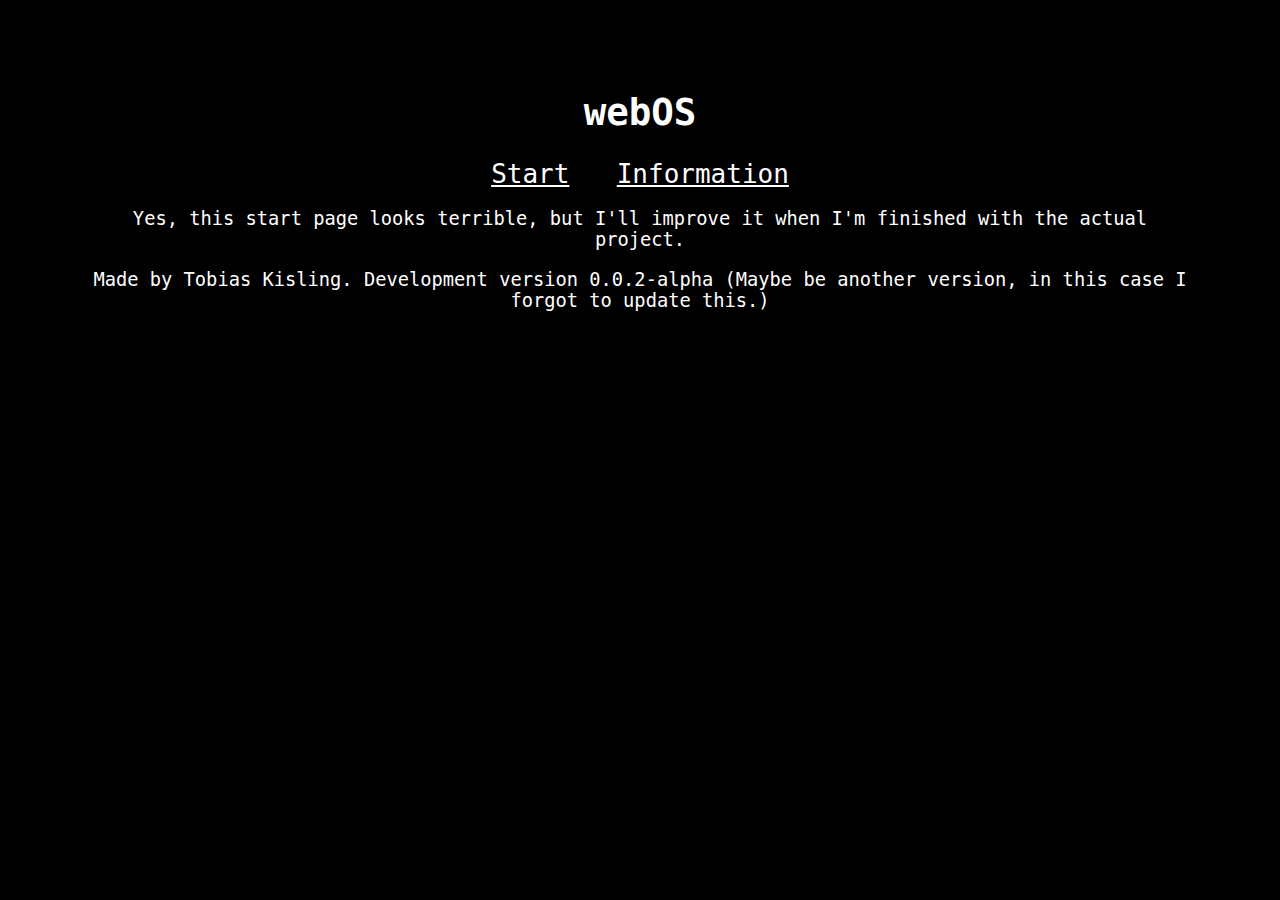
<file: src/index.html>
<!DOCTYPE html>
<html lang="en">
<head>
    <meta charset="UTF-8">
    <meta name="viewport" content="width=device-width, initial-scale=1.0">
    <link rel="stylesheet" href="styles_startpage.css">
    <link href="https://fonts.googleapis.com/css2?family=Fira+Code&display=swap" rel="stylesheet">
    <title>webOS</title>
</head>
<body>
    <div class="title-logo-container">
        <h1>webOS</h1>
    </div>
    <a href="bootloader.html">Start</a>
    <a href="">Information</a>
    <p>Yes, this start page looks terrible, but I'll improve it when I'm finished with the actual project.</p>
    <footer>
        Made by Tobias Kisling. Development version 0.0.2-alpha (Maybe be another version, in this case I forgot to update this.)
    </footer>
</body>
</html>
</file>
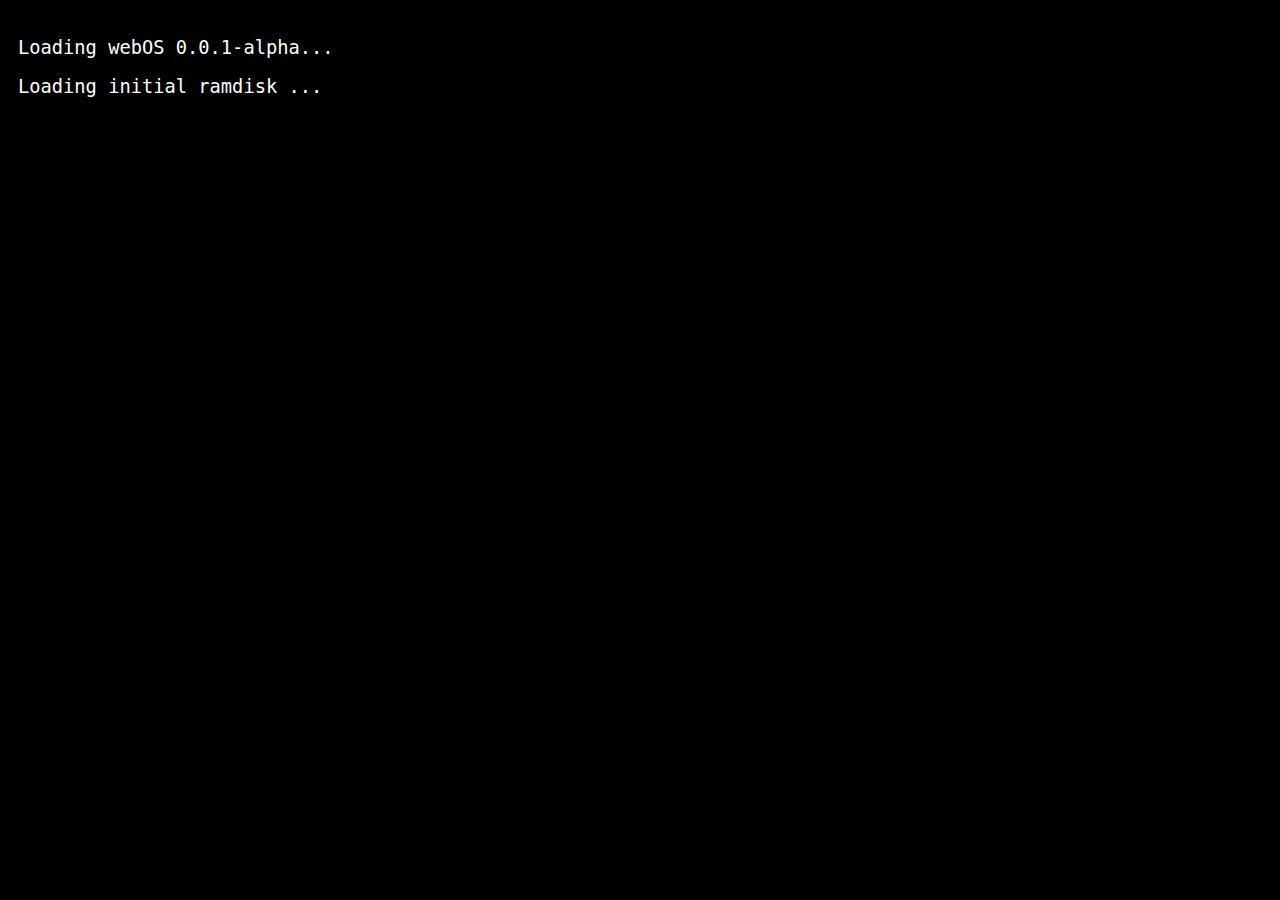
<file: src/boot.html>
<!DOCTYPE html>
<html lang="en">
    <head>
        <meta charset="UTF-8">
        <meta name="viewport" content="width=device-width, initial-scale=1.0">
        <link rel="stylesheet" href="bootloader.css">
        <title>webOS</title>
    </head>
    <body>
        <div class="boot-log-container" id="boot-log-container">
        </div>
        <script src="boot.js"></script>
    </body>
</html>
</file>
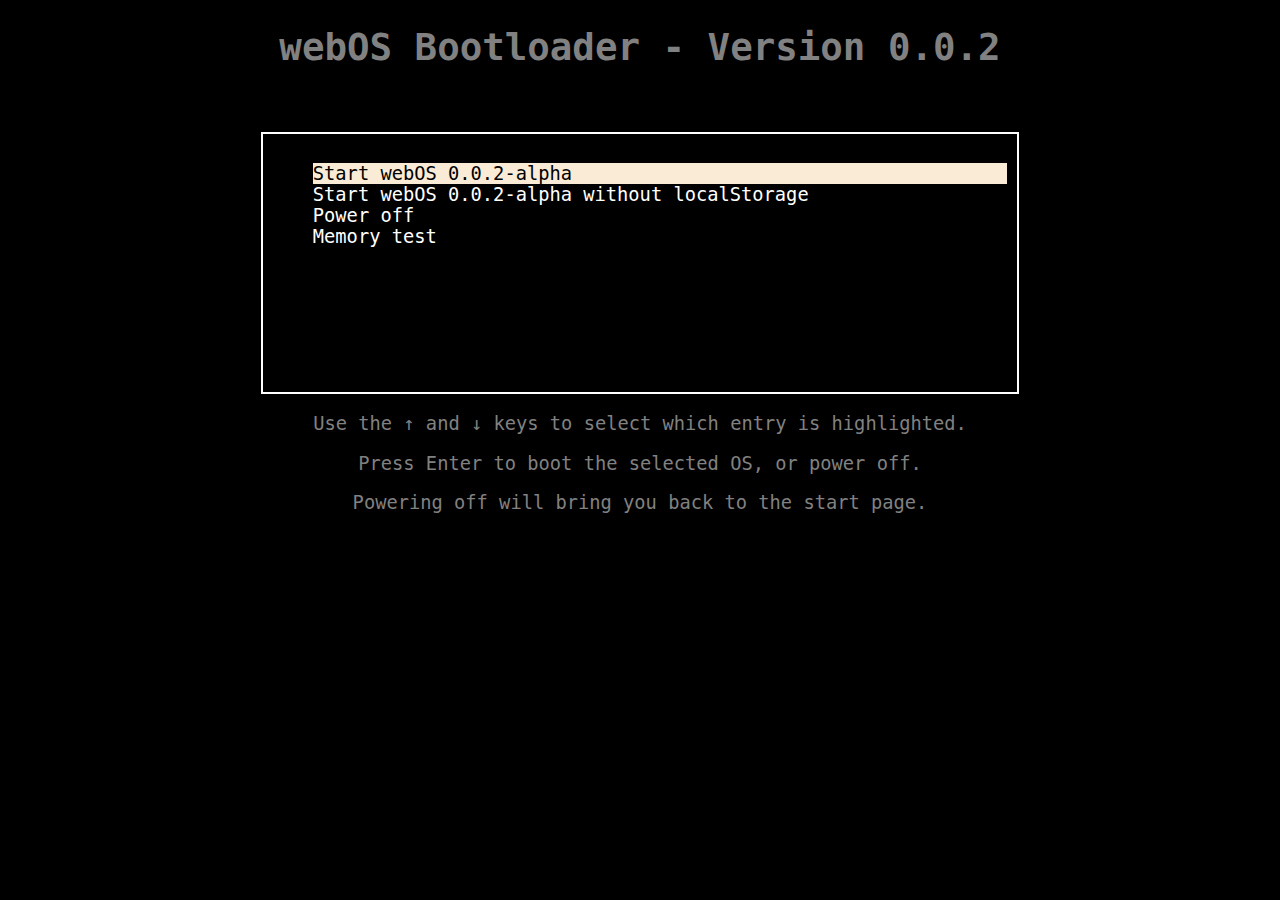
<file: src/bootloader.html>
<!DOCTYPE html>
<html lang="en">
    <head>
        <meta charset="UTF-8">
        <meta name="viewport" content="width=device-width, initial-scale=1.0">
        <link rel="stylesheet" href="bootloader.css">
        <title>webOS</title>
    </head>
    <body>
        <div class="bootloader-title">
            <h1>webOS Bootloader  -  Version 0.0.2</h1>
        </div>
        <div class="bootloader-selector">
            <ul class="bootloader-options">
                <li id="bootloader-option-1" class="selected">Start webOS 0.0.2-alpha</li>
                <li id="bootloader-option-2">Start webOS 0.0.2-alpha without localStorage</li>
                <li id="bootloader-option-3">Power off</li>
                <li id="bootloader-option-4">Memory test</li>
            </ul>
        </div>
        <div class="bootloader-info">
            <p>Use the ↑ and ↓ keys to select which entry is highlighted.</p>
            <p>Press Enter to boot the selected OS, or power off.</p>
            <p>Powering off will bring you back to the start page.</p>
        </div>
        <script src="bootloader.js"></script>
    </body>
</html>
</file>
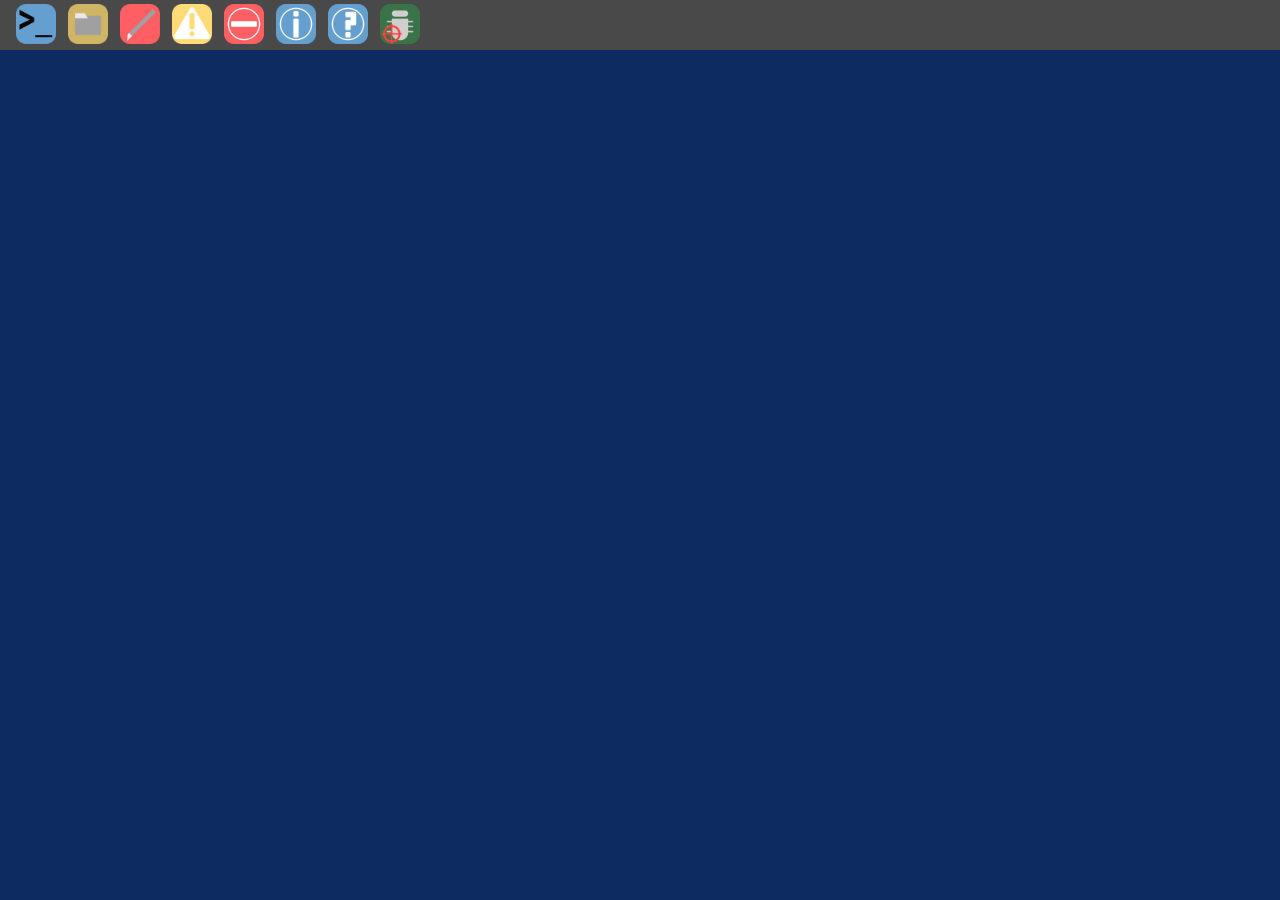
<file: src/main.html>
<!DOCTYPE html>
<html lang="en">
<head>
    <meta charset="UTF-8">
    <meta name="viewport" content="width=device-width, initial-scale=1.0">
    <link rel="stylesheet" href="styles.css">
    <title>webOS</title>
</head>
    <body>
        <div class="desktop" id="desktop">
            <div class="terminal-main" id="terminal-main">
                <div class="prevent-select">
                    <div class="terminal-header" id="terminal-header">
                        <div class="terminal-header-buttons">
                            <button class="button close" onclick="exitCommand()">x</button>
                            <button class="button minimize" onclick="hideWindow('terminal')">-</button>
                            <button class="button fullscreen" onclick="toggleFullscreen('terminal')">o</button>
                            <span class="description">Terminal</span>
                        </div>
                    </div>
                </div>
                <div class="terminal-content">
                    <div class="terminal-output" id="terminal-output">webOS version 0.0.1-alpha
Created by Tobias Kisling (<a href="https://github.com/hasderhi">https://github.com/hasderhi</a>)
Enter <i>help</i> to get started...
                    </div>
                    <div class="terminal-input-container">
                        <input type="text" class="terminal-input" id="terminal-input" placeholder="Enter command...">
                    </div>
                </div>
            </div>

            <div class="filebrowser-main" id="filebrowser-main">
                <div class="prevent-select">
                    <div class="filebrowser-header" id="filebrowser-header">
                        <div class="terminal-header-buttons">
                            <button class="button close" onclick="hideWindow('filebrowser')">x</button>
                            <button class="button minimize" onclick="hideWindow('filebrowser')">-</button>
                            <button class="button fullscreen" onclick="toggleFullscreen('filebrowser')">o</button>
                            <span class="description">File Browser</span>
                            <br>
                            <br>
                            <button onclick="touchCommand(window.prompt('Enter name of new file','newfile.txt'))">New File</button>
                            <button onclick="mkdirCommand(window.prompt('Enter name of new folder','new_folder'))">New Folder</button>
                        </div>
                    </div>
                </div>
                <div class="filebrowser-content" id="filebrowser-content">
                    <div class="filebrowser-input-container">
                        <input type="text" class="filebrowser-input" id="filebrowser-input" placeholder="Enter path...">
                    </div>
                </div>
            </div>

            <div class="editor-main" id="editor-main">
                <div class="prevent-select">
                    <div class="editor-header" id="editor-header">
                        <div class="editor-header-buttons">
                            <button class="button close" onclick="hideWindow('editor')">x</button> <!--TODO: Change the function as soon as editor is implememted-->
                            <button class="button minimize" onclick="hideWindow('editor')">-</button>
                            <span class="description">Editor</span>
                        </div>
                    </div>
                    <button onclick="">Save File</button>
                    <button onclick="">Open File</button>
                    <textarea class="editor-content" id="editor-content" placeholder="Start typing..."></textarea>
                </div>
            </div>

            <div class="taskbar-main" id="taskbar-main">
                <button onclick="changeVisibility('terminal')" class="taskbar-icon"><img src="img/icon_terminal.png" alt="Terminal" width="40px" height="40px"></button>
                <button onclick="changeVisibility('filebrowser')" class="taskbar-icon"><img src="img/icon_filebrowser.png" alt="File Browser" width="40px" height="40px"></button>
                <button onclick="changeVisibility('editor')" class="taskbar-icon"><img src="img/icon_editor.png" alt="Editor" width="40px" height="40px"></button>
                <button onclick="createAlert('alert', 'ALERT_TITLE', 'ALERT_MSG')" class="taskbar-icon"><img src="img/icon_alert.png" alt="Alert (Debug)" width="40px" height="40px"></button>
                <button onclick="createAlert('error', 'ERROR_TITLE', 'ERROR_MSG')" class="taskbar-icon"><img src="img/icon_forbidden.png" alt="Error (Debug)" width="40px" height="40px"></button>
                <button onclick="createAlert('info', 'INFO_TITLE', 'INFO_MSG')" class="taskbar-icon"><img src="img/icon_info.png" alt="Info (Debug)" width="40px" height="40px"></button>
                <button onclick="createQuestion('QUESTION_TITLE', 'QUESTION_MSG', 'alert(`Hello World!\n(Not too pleased with the current solution, may change later)`); this.closest(`.question-main`).remove()')" class="taskbar-icon"><img src="img/icon_question.png" alt="Info (Debug)" width="40px" height="40px"></button>
                <button onclick="loadTextEditor('home/readme.txt')" class="taskbar-icon"><img src="img/icon_debug.png" alt="Load Editor (Debug)" width="40px" height="40px"></button>
                
            </div>
        </div>

        <script src="script.js"></script>
    </body>
</html>
</file>
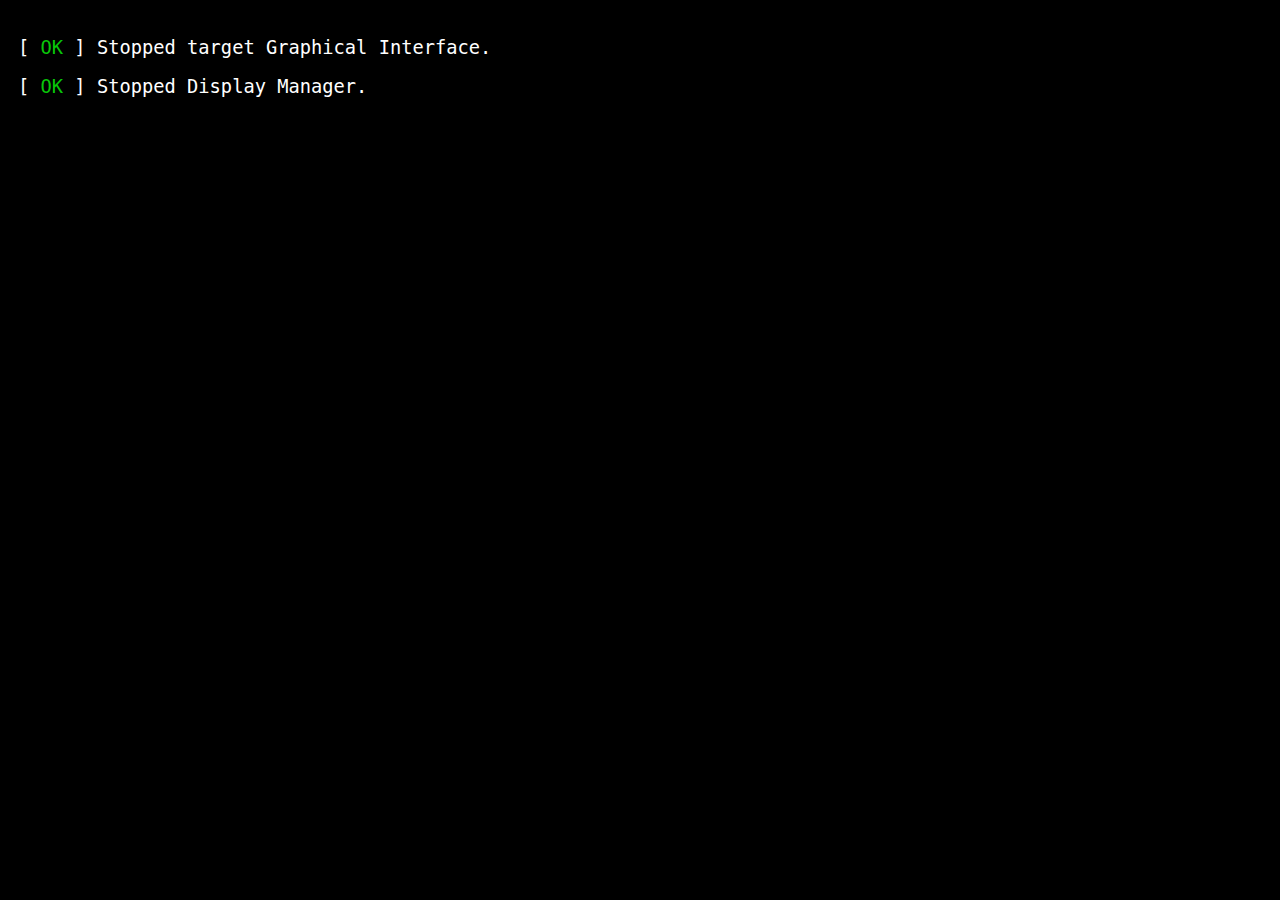
<file: src/shutdown.html>
<!DOCTYPE html>
<html lang="en">
    <head>
        <meta charset="UTF-8">
        <meta name="viewport" content="width=device-width, initial-scale=1.0">
        <link rel="stylesheet" href="bootloader.css">
        <title>webOS</title>
    </head>
    <body>
        <div class="boot-log-container" id="boot-log-container">
        </div>
        <script src="shutdown.js"></script>
    </body>
</html>
</file>
<file: src/styles_startpage.css>
body, html {
    background-color: black;
    color: white;
    font-family: monospace;
    font-size: larger;
    text-align: center;
    margin:5vh;
}

a {
    color: white;
    margin: 2vh;
    font-size: xx-large;
}

a:hover {
    color:antiquewhite;
}
</file>
<file: src/bootloader.css>
body, html {
    background-color: rgb(0, 0, 0);
    font-family: monospace;
    font-size: larger;
    color:white;
}

.bootloader-title {
    color: rgb(129, 129, 129);
    text-align: center;
}

.bootloader-selector {
    color: white;
    border-style: solid;
    border-width: 2px;
    text-align: left;
    margin-left: 20%;
    margin-right: 20%;
    margin-top: 5%;
    padding:10px;
    padding-bottom: 10%;
}

.bootloader-options {
    list-style-type: none;
}

.bootloader-options .selected {
    background-color: antiquewhite;
    color:black;
}

.bootloader-info {
    color: rgb(129, 129, 129);
    text-align: center;
}

.boot-log-msg {
    color: white;
}

.boot-log-msg-ok {
    color:rgb(9, 199, 9);
}

.boot-log-container {
    max-height: 100vh;
    overflow-y: auto;
    font-family: monospace;
    background-color: black;
    color: white;
    padding: 10px;
}
</file>
<file: src/styles.css>
html, body {
    background-color: #0e2b61;
    font-family: monospace;
    font-size: large;
    margin: 0;
    padding: 0;
    height: 100%;
}

.prevent-select {
    -webkit-user-select: none;
    -ms-user-select: none;
    user-select: none;
}

.desktop {
    display: flex;
    flex-direction: column;
    height: 100vh;
}

.taskbar-main {
    background-color: rgb(73, 73, 73);
    height: 50px;
    width: 100%;
    display: flex;
    align-items: center;
    padding: 0 10px;
}

.taskbar-icon {
    background: none;
    border: none;
    display: inline-block;
    cursor: pointer;
}



.terminal-main {
    visibility: hidden;
    position: absolute;
    z-index: 9;
    background-color: #f1f1f1;
    border: 1px solid #d3d3d3;
    width: 800px;
    height: 600px;
    border: 2px solid #649fcf;
    top: 150px;
    left: 90px;
}

.terminal-header {
    padding: 10px;
    cursor: move;
    z-index: 10;
    background-color: #649fcf;
    color: #fff;
}

.terminal-input-container {
    position: absolute;
    bottom: 0;
    left: 0;
    width: 100%;
}

.terminal-input {
    width: 100%;
    box-sizing: border-box;
    border-top: 2px solid #649fcf;
    border-left: 2px solid #649fcf;
    border-right: 2px solid #649fcf;
    padding: 5px;
    outline: none;
}

.terminal-content {
    position: relative;
    height: calc(100% - 40px);
    overflow: hidden;
    display: flex;
    flex-direction: column;
}

.terminal-output {
    flex-grow: 1;
    overflow-y: auto;
    padding-left: 5px;
    padding-right: 5px;
    padding-top: 5px;
    padding-bottom: 35px;
    font-family: monospace;
    white-space: pre-wrap;
    word-break: break-word;
}


.button {
    height: 20px;
    width: 20px;
    border-radius: 50%;
    text-align: center;
    font-family: 'Courier New', Courier, monospace;
    border: none;
    cursor:pointer;
}

.button:hover {
    background-color: #d3d3d3;
}

.close {
    background-color: #ff6363;
}

.minimize {
    background-color: #fffc63;
}

.fullscreen {
    background-color: #63ff9f;
}

.description {
    margin-left: 620px;
}

.terminal-main.fullscreen-mode {
    top: 0;
    left: 0;
    width: 100vw;
    height: calc(100vh - 50px);
    border: none;
    z-index: 99;
}



.filebrowser-main {
    visibility: hidden;
    position: absolute;
    z-index: 9;
    background-color: #f1f1f1;
    border: 1px solid #d3d3d3;
    width: 800px;
    height: 600px;
    border: 2px solid #649fcf;
    top: 150px;
    left: 90px;
}

.filebrowser-header {
    padding: 10px;
    cursor: move;
    z-index: 10;
    background-color: #649fcf;
    color: #fff;
}

.filebrowser-main.fullscreen-mode {
    top: 0;
    left: 0;
    width: 100vw;
    height: calc(100vh - 50px);
    border: none;
    z-index: 99;
}

.filebrowser-main .description {
    margin-left: 585px;
}

.filebrowser-input-container {
    position: absolute;
    top: 1;
    left: 0;
    width: 100%;
}

.filebrowser-input {
    width: 100%;
    box-sizing: border-box;
    padding: 5px;
    outline: none;
}

.file-list {
    padding: 50px 10px 10px 10px;
    display: flex;
    flex-direction: column;
    gap: 10px;
    font-family: monospace;
}

.file-item {
    padding: 5px 10px;
    border: 1px solid #ccc;
    border-radius: 4px;
    background-color: white;
    cursor: pointer;
}

.file-item.folder {
    background-color: #d8ecff;
    font-weight: bold;
}

.file-item.file {
    background-color: #f0f0f0;
}



.alert-main {
    position: absolute;
    z-index: 9;
    background-color: #f1f1f1;
    border: 1px solid #d3d3d3;
    width: 400px;
    height: 200px;
    border: 2px solid #FFDB77;
    top: 150px;
    left: 90px;
}

.alert-header {
    padding: 7px;
    cursor: move;
    z-index: 10;
    background-color: #FFDB77;
    color: #fff;
}

.alert-content {
    position: relative;
    height: calc(100% - 40px);
    overflow: hidden;
    display: flex;
    flex-direction: column;
    margin: 10px;
}

.alert-main .description {
    margin-left: 0px; 
    color: black;
}





.error-main {
    position: absolute;
    z-index: 9;
    background-color: #f1f1f1;
    border: 1px solid #d3d3d3;
    width: 400px;
    height: 200px;
    border: 2px solid #FF5E62;
    top: 150px;
    left: 90px;
}

.error-header {
    padding: 7px;
    cursor: move;
    z-index: 10;
    background-color: #FF5E62;
    color: #fff;
}

.error-content {
    position: relative;
    height: calc(100% - 40px);
    overflow: hidden;
    display: flex;
    flex-direction: column;
    margin: 10px;
}

.error-main .description {
    margin-left: 0px; 
    color: black;
}



.info-main {
    position: absolute;
    z-index: 9;
    background-color: #f1f1f1;
    border: 1px solid #d3d3d3;
    width: 400px;
    height: 200px;
    border: 2px solid #649FCF;
    top: 150px;
    left: 90px;
}

.info-header {
    padding: 7px;
    cursor: move;
    z-index: 10;
    background-color: #649FCF;
    color: #fff;
}

.info-content {
    position: relative;
    height: calc(100% - 40px);
    overflow: hidden;
    display: flex;
    flex-direction: column;
    margin: 10px;
}

.info-main .description {
    margin-left: 0px; 
}



.question-main {
    position: absolute;
    z-index: 9;
    background-color: #f1f1f1;
    border: 1px solid #d3d3d3;
    width: 400px;
    height: 250px;
    border: 2px solid #649FCF;
    top: 150px;
    left: 90px;
}

.question-header {
    padding: 7px;
    cursor: move;
    z-index: 10;
    background-color: #649FCF;
    color: #fff;
}

.question-content {
    position: relative;
    height: calc(100% - 40px);
    overflow: hidden;
    display: flex;
    flex-direction: column;
    margin: 10px;
}

.question-main .description {
    margin-left: 0px; 
}

.question-main button {
    margin-bottom: 5px;
}



.input-main {
    position: absolute;
    z-index: 9;
    background-color: #f1f1f1;
    border: 1px solid #d3d3d3;
    width: 400px;
    height: 250px;
    border: 2px solid #649FCF;
    top: 150px;
    left: 90px;
}

.input-header {
    padding: 7px;
    cursor: move;
    z-index: 10;
    background-color: #649FCF;
    color: #fff;
}

.input-content {
    position: relative;
    height: calc(100% - 40px);
    overflow: hidden;
    display: flex;
    flex-direction: column;
    margin: 10px;
}

.input-main .description {
    margin-left: 0px; 
}

.input-main button {
    margin-bottom: 5px;
}

.input-main input {
    margin-bottom: 5px;
}




.editor-main {
    visibility: hidden;
    position: absolute;
    z-index: 9;
    background-color: #f1f1f1;
    border: 1px solid #d3d3d3;
    width: 800px;
    height: 600px;
    border: 2px solid #649fcf;
    top: 150px;
    left: 90px;
}

.editor-header {
    padding: 10px;
    cursor: move;
    z-index: 10;
    background-color: #649fcf;
    color: #fff;
}

.editor-content {
    position: relative;
    height: calc(100% - 40px);
    overflow: hidden;
    display: flex;
    flex-direction: column;
}

.editor-main.fullscreen-mode {
    top: 0;
    left: 0;
    width: 100vw;
    height: calc(100vh - 50px);
    border: none;
    z-index: 99;
}
</file>
